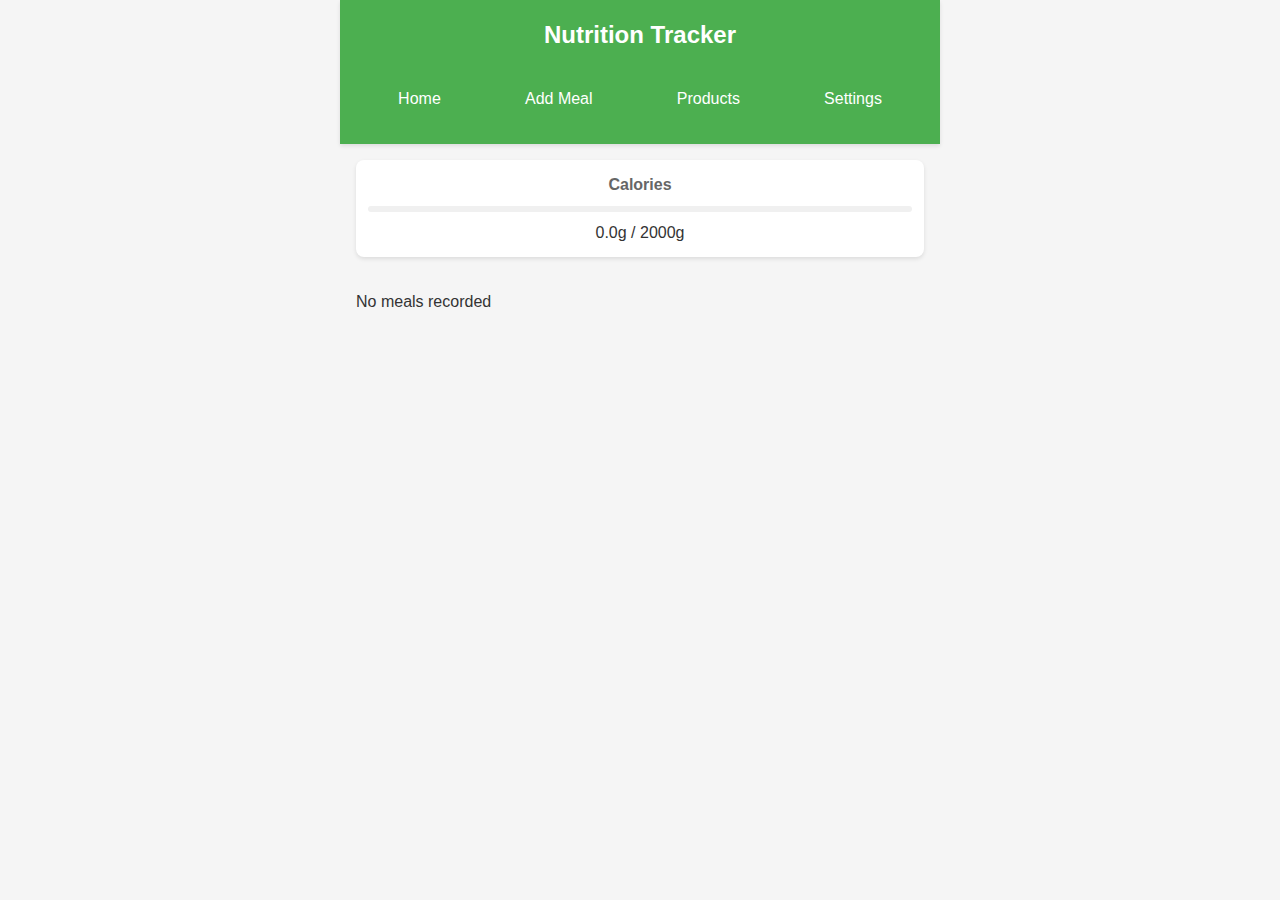
<file: index.html>
<!DOCTYPE html>
<html lang="en">

<head>
    <meta charset="UTF-8">
    <meta name="viewport" content="width=device-width, initial-scale=1.0">
    <meta name="theme-color" content="#4CAF50">
    <title>Nutrition Tracker</title>
    <link rel="manifest" href="manifest.json">
    <link rel="stylesheet" href="css/styles.css">
    <link rel="icon" type="image/png" href="icons/icon-192x192.png">
</head>

<body>
    <div class="app">
        <header>
            <h1>Nutrition Tracker</h1>
            <nav>
                <a href="index.html" class="active">Home</a>
                <a href="add-meal.html">Add Meal</a>
                <a href="products.html">Products</a>
                <a href="settings.html">Settings</a>
            </nav>
        </header>

        <main id="app-content">
            <div class="daily-summary" id="dailySummary"></div>
            <div class="meals-list" id="mealsList"></div>
        </main>
    </div>

    <script>
        // Register service worker
        if ('serviceWorker' in navigator) {
            navigator.serviceWorker.register('/sw.mjs')
                .then(registration => console.log('ServiceWorker registered'))
                .catch(error => console.log('ServiceWorker registration failed:', error));
        }
    </script>
    <script type="module">
        import { NutritionService } from './js/services/nutritionService.mjs';
        import { getTypedElementById } from './js/utils/html.mjs';

        /** @typedef {import('./js/services/nutritionService.mjs').Settings} Settings */
        /** @typedef {import('./js/services/nutritionService.mjs').Meal} Meal */
        /** @typedef {import('./js/services/nutritionService.mjs').DailyTotals} DailyTotals */

        /** @type {NutritionService} */
        const service = new NutritionService();
        /** @type {HTMLDivElement} */
        const dailySummary = getTypedElementById('dailySummary');
        /** @type {HTMLDivElement} */
        const mealsList = getTypedElementById('mealsList');

        /**
         * Renders a nutrient card with progress bar
         * @param {string} name - Name of the nutrient
         * @param {number} value - Current value
         * @param {number|null} goal - Target value
         * @returns {string} HTML string for the nutrient card
         */
        function renderNutrientCard(name, value, goal) {
            if (!goal) return '';
            return `
                <div class="nutrient-card">
                    <h3>${name}</h3>
                    <div class="progress-bar">
                        <div class="progress" style="width: ${(value / goal * 100)}%"></div>
                    </div>
                    <p>${value?.toFixed(1) || 0}g / ${goal}g</p>
                </div>
            `;
        }

        /**
         * Renders the daily nutrition summary
         * @param {DailyTotals} totals - Current day's nutrition totals
         * @param {Settings} settings - User's nutrition goals
         */
        function renderDailySummary(totals, settings) {
            console.log('Rendering nutrition summary...');
            dailySummary.innerHTML = `
                ${renderNutrientCard('Calories', totals.calories, settings.targetCalories)}
                ${renderNutrientCard('Fats', totals.fats, settings.targetFat)}
                ${renderNutrientCard('Protein', totals.protein, settings.targetProtein)}
                ${renderNutrientCard('Carbs', totals.carbs, settings.targetCarbs)}
            `;
        }

        /**
         * Calculate daily totals from meals
         * @param {Meal[]} meals
         * @returns {DailyTotals}
         */
        function sumMeals(meals) {
            return {
                calories: meals.reduce((sum, meal) => sum + meal.totalCalories, 0),
                fats: meals.reduce((sum, meal) => sum + meal.totalFat, 0),
                protein: meals.reduce((sum, meal) => sum + meal.totalProtein, 0),
                carbs: meals.reduce((sum, meal) => sum + meal.totalCarbs, 0)
            };
        }

        /**
         * Renders the meals list grouped by date
         * @param {Meal[]} meals - List of meals to render
         */
        function renderMealsList(meals) {
            console.log('Rendering meals list...');
            if (meals.length === 0) {
                mealsList.innerHTML = '<p>No meals recorded</p>';
                return;
            }

            // Group meals by date
            const mealsByDate = meals.reduce((groups, meal) => {
                const date = meal.date;
                if (!groups[date]) {
                    groups[date] = [];
                }
                groups[date].push(meal);
                return groups;
            }, {});

            // Sort dates in descending order
            const sortedDates = Object.keys(mealsByDate).sort().reverse();

            mealsList.innerHTML = sortedDates.map(date => {
                const dayMeals = mealsByDate[date];
                const dayTotals = sumMeals(dayMeals);
                const dateObj = new Date(date);
                const isToday = date === new Date().toISOString().split('T')[0];
                const dateDisplay = isToday ? 'Today' : dateObj.toLocaleDateString();

                return `
                    <div class="day-group">
                        <div class="day-header">
                            <h3>${dateDisplay}</h3>
                            <div class="day-totals">
                                <span>${dayTotals.calories} cal</span>
                                <span>F: ${dayTotals.fats}g</span>
                                <span>P: ${dayTotals.protein}g</span>
                                <span>C: ${dayTotals.carbs}g</span>
                            </div>
                        </div>
                        ${dayMeals.map(meal => `
                            <div class="meal-entry">
                                <div class="meal-header">
                                    <span class="meal-time">${new Date(meal.timestamp).toLocaleTimeString()}</span>
                                    <span class="meal-total">${meal.totalCalories} cal</span>
                                </div>
                                <div class="meal-details">
                                    ${meal.products.map(p => `
                                        <div class="product-line">
                                            <span>${p.productName}</span>
                                            <span>${p.grams}g</span>
                                            <span>${p.calories} cal</span>
                                        </div>
                                    `).join('')}
                                </div>
                                <div class="meal-nutrients">
                                    <span>F: ${meal.totalFat}g</span>
                                    <span>P: ${meal.totalProtein}g</span>
                                    <span>C: ${meal.totalCarbs}g</span>
                                </div>
                            </div>
                        `).join('')}
                    </div>
                `;
            }).join('');
        }

        try {
            console.log('Loading content...');
            const settings = await service.getSettings();
            console.log('Settings loaded:', settings);

            const allMeals = await service.getMealHistory();
            console.log('Meals loaded:', allMeals);

            const todayMeals = allMeals.filter(m =>
                m.date === new Date().toISOString().split('T')[0]
            );
            const totals = sumMeals(todayMeals);
            console.log('Totals calculated:', totals);

            renderDailySummary(totals, settings);
            renderMealsList(allMeals);
        } catch (error) {
            console.error('Error loading content:', error);
        }
    </script>
</body>

</html>
</file>
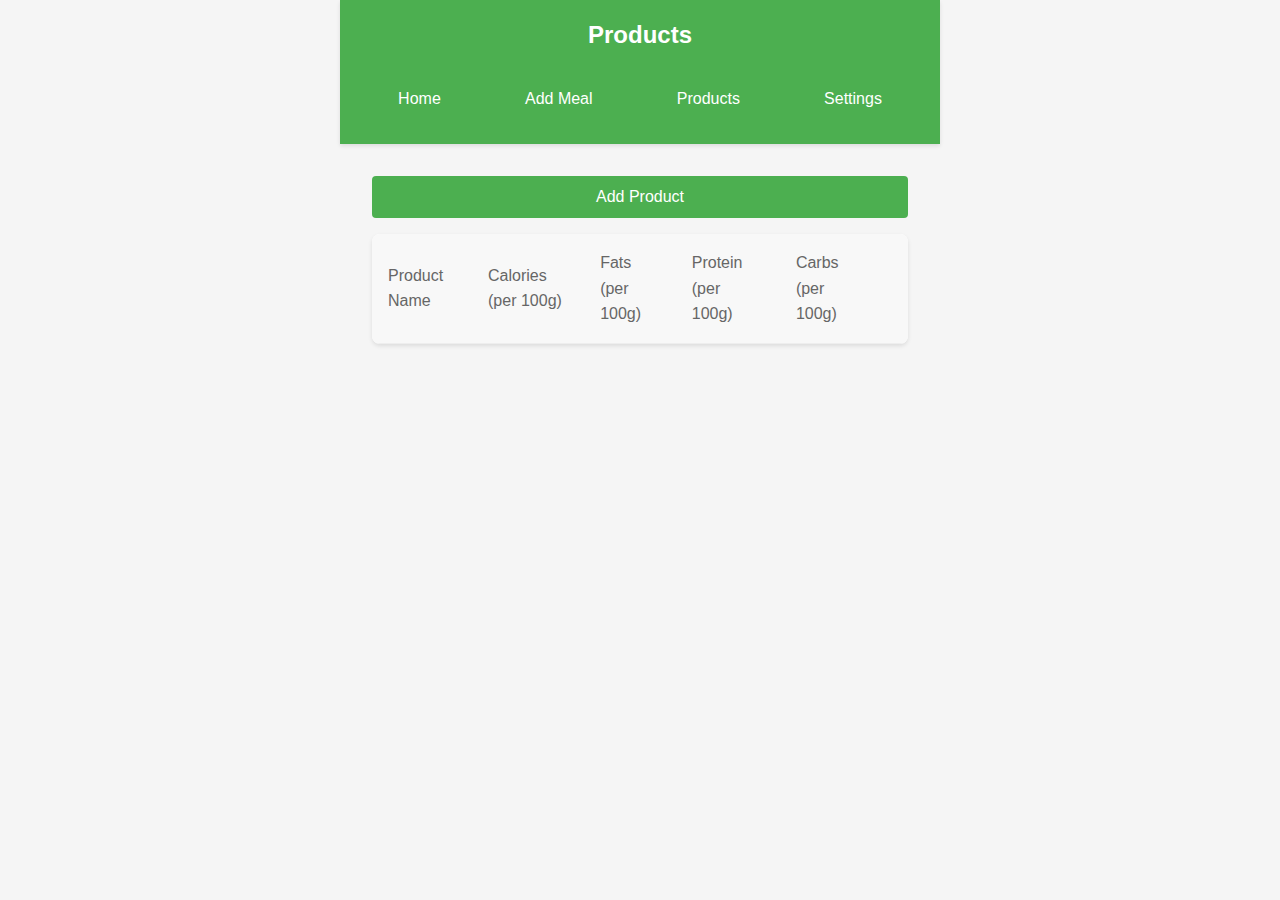
<file: products.html>
<!DOCTYPE html>
<html lang="en">

<head>
    <meta charset="UTF-8">
    <meta name="viewport" content="width=device-width, initial-scale=1.0">
    <meta name="theme-color" content="#4CAF50">
    <title>Products - Nutrition Tracker</title>
    <link rel="manifest" href="manifest.json">
    <link rel="stylesheet" href="css/styles.css">
    <link rel="icon" type="image/png" href="icons/icon-192x192.png">
</head>

<body>
    <div class="app">
        <header>
            <h1>Products</h1>
            <nav>
                <a href="index.html">Home</a>
                <a href="add-meal.html">Add Meal</a>
                <a href="products.html" class="active">Products</a>
                <a href="settings.html">Settings</a>
            </nav>
        </header>

        <main id="app-content">
            <div class="products-container">
                <button id="addNewBtn" class="add-product-btn">Add Product</button>
                <div class="products-table-container">
                    <table class="products-table">
                        <thead>
                            <tr>
                                <th>Product Name</th>
                                <th>Calories (per 100g)</th>
                                <th>Fats (per 100g)</th>
                                <th>Protein (per 100g)</th>
                                <th>Carbs (per 100g)</th>
                                <th></th>
                            </tr>
                        </thead>
                        <tbody id="productsTableBody">
                            <!-- Products will be inserted here -->
                        </tbody>
                    </table>
                </div>
            </div>
        </main>
    </div>

    <script>
        // Register service worker
        if ('serviceWorker' in navigator) {
            navigator.serviceWorker.register('/sw.mjs')
                .then(registration => console.log('ServiceWorker registered'))
                .catch(error => console.log('ServiceWorker registration failed:', error));
        }
    </script>
    <script type="module">
        import { NutritionService } from './js/services/nutritionService.mjs';
        import { getTypedElementById } from './js/utils/html.mjs';

        /** @typedef {import('./js/services/nutritionService.mjs').Product} Product */
        /** @typedef {import('./js/services/nutritionService.mjs').AddProductRequest} AddProductRequest */

        /** @type {NutritionService} */
        const service = new NutritionService();
        /** @type {HTMLTableSectionElement} */
        const tableBody = getTypedElementById('productsTableBody');
        /** @type {HTMLButtonElement} */
        const addNewBtn = getTypedElementById('addNewBtn');

        /**
         * Creates a new product row for input
         * @returns {HTMLTableRowElement}
         */
        function createNewProductRow() {
            const row = document.createElement('tr');
            row.className = 'new-product-row';
            row.innerHTML = `
                <td><input type="text" class="product-input" name="name" placeholder="Product name" required></td>
                <td><input type="number" class="product-input" name="calories" placeholder="Calories" required></td>
                <td><input type="number" class="product-input" name="fats" placeholder="Fats" required></td>
                <td><input type="number" class="product-input" name="protein" placeholder="Protein" required></td>
                <td><input type="number" class="product-input" name="carbs" placeholder="Carbs" required></td>
                <td>
                    <button class="confirm-btn">✓</button>
                    <button class="cancel-btn">✕</button>
                </td>
            `;

            // Add event listeners
            const confirmBtn = row.querySelector('.confirm-btn');
            const cancelBtn = row.querySelector('.cancel-btn');

            confirmBtn.addEventListener('click', async () => {
                const inputs = row.querySelectorAll('.product-input');
                const values = {};
                let isValid = true;

                inputs.forEach(input => {
                    const inputEl = /** @type {HTMLInputElement} */ (input);
                    values[inputEl.name] = inputEl.value;
                    if (!inputEl.value) {
                        isValid = false;
                        inputEl.classList.add('error');
                    }
                });

                if (!isValid) {
                    return;
                }

                try {
                    await service.addProduct(/** @type {AddProductRequest} */ (values));
                    row.remove();
                    loadProducts(); // Refresh the list
                } catch (error) {
                    alert(error.message);
                }
            });

            cancelBtn.addEventListener('click', () => {
                row.remove();
                addNewBtn.disabled = false;
            });

            return row;
        }

        /**
         * Creates a row for an existing product
         * @param {Product} product
         * @returns {HTMLTableRowElement}
         */
        function createProductRow(product) {
            const row = document.createElement('tr');
            row.innerHTML = `
                <td>${product.name}</td>
                <td>${product.calories}</td>
                <td>${product.fat}</td>
                <td>${product.protein}</td>
                <td>${product.carbs}</td>
                <td>
                    <button class="delete-btn" title="Delete product">×</button>
                </td>
            `;

            // Add delete functionality
            const deleteBtn = row.querySelector('.delete-btn');
            deleteBtn.addEventListener('click', async () => {
                if (confirm(`Are you sure you want to delete "${product.name}"?`)) {
                    try {
                        await service.deleteProduct(product.id);
                        row.remove();
                    } catch (error) {
                        console.error('Error deleting product:', error);
                        alert('Failed to delete product');
                    }
                }
            });

            return row;
        }

        async function loadProducts() {
            try {
                const products = await service.getAllProducts();
                tableBody.innerHTML = '';
                products.forEach(product => {
                    tableBody.appendChild(createProductRow(product));
                });
            } catch (error) {
                console.error('Error loading products:', error);
                alert('Failed to load products');
            }
        }

        // Add event listeners
        addNewBtn.addEventListener('click', () => {
            const newRow = createNewProductRow();
            tableBody.insertBefore(newRow, tableBody.firstChild);
            addNewBtn.disabled = true;
            newRow.querySelector('input').focus();
        });

        // Load products when the page loads
        document.addEventListener('DOMContentLoaded', loadProducts);
    </script>
</body>

</html>
</file>
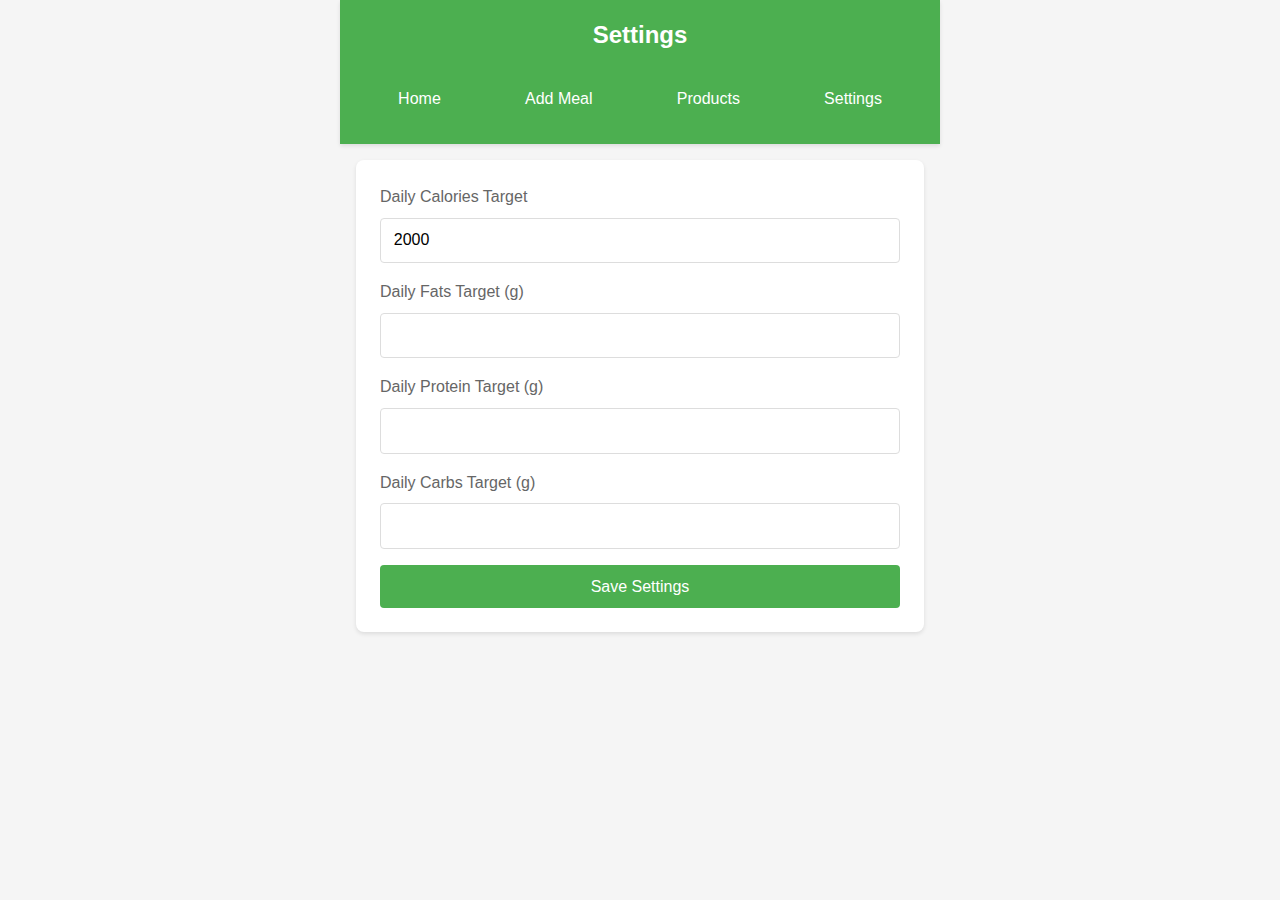
<file: settings.html>
<!DOCTYPE html>
<html lang="en">

<head>
    <meta charset="UTF-8" />
    <meta name="viewport" content="width=device-width, initial-scale=1.0" />
    <meta name="theme-color" content="#4CAF50" />
    <title>Settings - Nutrition Tracker</title>
    <link rel="manifest" href="manifest.json" />
    <link rel="stylesheet" href="css/styles.css" />
    <link rel="icon" type="image/png" href="icons/icon-192x192.png" />
</head>

<body>
    <div class="app">
        <header>
            <h1>Settings</h1>
            <nav>
                <a href="index.html">Home</a>
                <a href="add-meal.html">Add Meal</a>
                <a href="products.html">Products</a>
                <a href="settings.html" class="active">Settings</a>
            </nav>
        </header>

        <main>
            <form id="settingsForm" class="settings-form">
                <div class="form-group">
                    <label for="caloriesTarget">Daily Calories Target</label>
                    <input type="number" id="caloriesTarget" required />
                </div>
                <div class="form-group">
                    <label for="fatsTarget">Daily Fats Target (g)</label>
                    <input type="number" id="fatsTarget" />
                </div>
                <div class="form-group">
                    <label for="proteinTarget">Daily Protein Target (g)</label>
                    <input type="number" id="proteinTarget" />
                </div>
                <div class="form-group">
                    <label for="carbsTarget">Daily Carbs Target (g)</label>
                    <input type="number" id="carbsTarget" />
                </div>
                <button type="submit">Save Settings</button>
            </form>
        </main>
    </div>

    <script>
        // Register service worker
        if ('serviceWorker' in navigator) {
            navigator.serviceWorker.register('/sw.mjs')
                .then(registration => console.log('ServiceWorker registered'))
                .catch(error => console.log('ServiceWorker registration failed:', error));
        }
    </script>
    <script type="module">
        import { NutritionService } from './js/services/nutritionService.mjs';
        import { getTypedElementById } from './js/utils/html.mjs';

        /** @type {NutritionService} */
        const service = new NutritionService();

        /** @type {HTMLFormElement} */
        const form = getTypedElementById('settingsForm');
        /** @type {HTMLInputElement} */
        const caloriesEl = getTypedElementById('caloriesTarget');
        /** @type {HTMLInputElement} */
        const fatsEl = getTypedElementById('fatsTarget');
        /** @type {HTMLInputElement} */
        const proteinEl = getTypedElementById('proteinTarget');
        /** @type {HTMLInputElement} */
        const carbsEl = getTypedElementById('carbsTarget');

        try {
            const settings = await service.getSettings();

            if (!settings) {
                alert('No settings found. Please set your target values.');
            } else {
                caloriesEl.value = settings.targetCalories?.toString() ?? '';
                fatsEl.value = settings.targetFat?.toString() ?? '';
                proteinEl.value = settings.targetProtein?.toString() ?? '';
                carbsEl.value = settings.targetCarbs?.toString() ?? '';
            }
        } catch (err) {
            console.error('Error fetching settings:', err);
            alert('Failed to load settings. Please see console for details.');
        }

        form.addEventListener('submit', async (event) => {
            event.preventDefault();
            try {
                const newSettings = {
                    targetCalories: Number(caloriesEl.value),
                    targetFat: fatsEl.value ? Number(fatsEl.value) : null,
                    targetProtein: proteinEl.value ? Number(proteinEl.value) : null,
                    targetCarbs: carbsEl.value ? Number(carbsEl.value) : null,
                };

                await service.saveSettings(newSettings);
                window.location.href = 'index.html';
            } catch (err) {
                console.error('Error saving settings:', err);
                alert('Failed to save settings. Please see console for details.');
            }
        });
    </script>
</body>

</html>
</file>
<file: css/styles.css>
* {
    margin: 0;
    padding: 0;
    box-sizing: border-box;
}

body {
    font-family: -apple-system, BlinkMacSystemFont, 'Segoe UI', Roboto, Oxygen, Ubuntu, Cantarell, sans-serif;
    line-height: 1.6;
    background-color: #f5f5f5;
    color: #333;
}

.app {
    max-width: 600px;
    margin: 0 auto;
    padding: 1rem;
}

header {
    background-color: #4CAF50;
    color: white;
    padding: 1rem;
    margin: -1rem -1rem 1rem -1rem;
    box-shadow: 0 2px 4px rgba(0,0,0,0.1);
}

h1 {
    font-size: 1.5rem;
    margin: 0;
    margin-bottom: 1rem;
    text-align: center;
}

nav {
    display: flex;
    justify-content: space-around;
    padding: 0.5rem 0;
}

nav a {
    color: white;
    text-decoration: none;
    padding: 0.5rem;
    border-radius: 4px;
    transition: background-color 0.2s;
}

nav a:hover {
    background-color: rgba(255, 255, 255, 0.1);
}

h2 {
    font-size: 1.2rem;
    margin-bottom: 1rem;
    color: #2c2c2c;
}

.form-group {
    margin-bottom: 1rem;
}

label {
    display: block;
    margin-bottom: 0.5rem;
    color: #666;
}

input {
    width: 100%;
    padding: 0.8rem;
    border: 1px solid #ddd;
    border-radius: 4px;
    font-size: 1rem;
}

button {
    background-color: #4CAF50;
    color: white;
    padding: 0.8rem 1.5rem;
    border: none;
    border-radius: 4px;
    cursor: pointer;
    width: 100%;
    font-size: 1rem;
    transition: background-color 0.2s;
}

button:hover {
    background-color: #45a049;
}

/* Nutrition Summary */
.nutrition-summary {
    display: grid;
    grid-template-columns: repeat(auto-fit, minmax(140px, 1fr));
    gap: 1rem;
    margin-bottom: 2rem;
}

.nutrient-card {
    background-color: white;
    padding: 1rem;
    border-radius: 8px;
    box-shadow: 0 2px 4px rgba(0,0,0,0.1);
    text-align: center;
}

.nutrient-card h3 {
    font-size: 1rem;
    margin-bottom: 0.5rem;
    color: #666;
}

.progress-bar {
    height: 6px;
    background-color: #f0f0f0;
    border-radius: 3px;
    margin: 0.5rem 0;
    overflow: hidden;
}

.progress {
    height: 100%;
    background-color: #4CAF50;
    transition: width 0.3s ease;
}

/* Meals List */
.meals-list {
    margin-top: 2rem;
}

.meal-entry {
    background-color: white;
    padding: 1rem;
    border-radius: 8px;
    margin-bottom: 1rem;
    box-shadow: 0 2px 4px rgba(0,0,0,0.1);
}

.meal-header {
    display: flex;
    justify-content: space-between;
    margin-bottom: 0.5rem;
    padding-bottom: 0.5rem;
    border-bottom: 1px solid #eee;
}

.meal-time {
    color: #666;
}

.meal-total {
    font-weight: bold;
    color: #4CAF50;
}

.product-line {
    display: flex;
    justify-content: space-between;
    padding: 0.5rem 0;
    border-bottom: 1px solid #f5f5f5;
}

/* Search and Add Meal */
.search-container {
    margin-bottom: 1rem;
}

.search-results {
    background-color: white;
    border-radius: 4px;
    box-shadow: 0 2px 4px rgba(0,0,0,0.1);
    margin-top: 0.5rem;
}

.search-result {
    padding: 1rem;
    border-bottom: 1px solid #f5f5f5;
    cursor: pointer;
}

.search-result:hover {
    background-color: #f9f9f9;
}

.selected-products {
    margin: 1rem 0;
}

.selected-product {
    background-color: white;
    padding: 1rem;
    border-radius: 4px;
    margin-bottom: 0.5rem;
    display: flex;
    justify-content: space-between;
    align-items: flex-start;
    gap: 1rem;
    box-shadow: 0 2px 4px rgba(0,0,0,0.1);
}

.product-info {
    flex-grow: 1;
    display: flex;
    flex-direction: column;
    gap: 0.5rem;
}

.grams-input {
    width: 100px;
}

/* Settings Form */
.settings-form {
    background-color: white;
    padding: 1.5rem;
    border-radius: 8px;
    box-shadow: 0 2px 4px rgba(0,0,0,0.1);
}

/* Add Product Form */
.product-form {
    background-color: white;
    padding: 1.5rem;
    border-radius: 8px;
    box-shadow: 0 2px 4px rgba(0,0,0,0.1);
}

/* Load More */
.load-more {
    text-align: center;
    margin: 2rem 0;
}

.load-more button {
    width: auto;
    padding: 0.5rem 2rem;
}

@media (max-width: 480px) {
    .app {
        padding: 0.5rem;
    }
    
    header {
        margin: -0.5rem -0.5rem 1rem -0.5rem;
    }
    
    .nutrition-summary {
        grid-template-columns: 1fr 1fr;
    }
    
    .product-info {
        flex-direction: column;
        align-items: flex-start;
        gap: 0.5rem;
    }
    
    .selected-product {
        flex-direction: column;
        gap: 0.5rem;
    }
    
    .selected-product button {
        width: 100%;
    }
} 

.form-section-title {
    font-size: 1rem;
    color: #666;
    margin: 1.5rem 0 1rem;
    padding-bottom: 0.5rem;
    border-bottom: 1px solid #eee;
}

.product-name {
    font-weight: 500;
    margin-bottom: 0.25rem;
}

.product-nutrients {
    display: flex;
    gap: 1rem;
    color: #666;
    font-size: 0.9rem;
}

.product-nutrients span {
    white-space: nowrap;
}

.meal-nutrients {
    display: flex;
    gap: 1rem;
    padding-top: 0.5rem;
    margin-top: 0.5rem;
    border-top: 1px solid #eee;
    color: #666;
    font-size: 0.9rem;
}

.meal-nutrients span {
    white-space: nowrap;
}

.day-group {
    margin-bottom: 2rem;
}

.day-header {
    display: flex;
    justify-content: space-between;
    align-items: center;
    margin-bottom: 1rem;
    padding: 0.5rem 1rem;
    background-color: #f8f8f8;
    border-radius: 8px;
}

.day-header h3 {
    font-size: 1.1rem;
    color: #333;
    margin: 0;
}

.day-totals {
    display: flex;
    gap: 1rem;
    color: #666;
    font-size: 0.9rem;
}

.day-totals span {
    white-space: nowrap;
}

.day-totals span:first-child {
    color: #4CAF50;
    font-weight: 500;
}

/* Products Table */
.products-container {
    padding: 1rem;
}

.add-product-btn {
    margin-bottom: 1rem;
    background-color: #4CAF50;
    color: white;
    border: none;
    padding: 0.75rem 1.5rem;
    border-radius: 4px;
    cursor: pointer;
    font-weight: 500;
}

.add-product-btn:hover {
    background-color: #45a049;
}

.add-product-btn:disabled {
    background-color: #cccccc;
    cursor: not-allowed;
}

.products-table-container {
    background-color: white;
    border-radius: 8px;
    box-shadow: 0 2px 4px rgba(0,0,0,0.1);
    overflow-x: auto;
}

.products-table {
    width: 100%;
    border-collapse: collapse;
}

.products-table th,
.products-table td {
    padding: 1rem;
    text-align: left;
    border-bottom: 1px solid #eee;
}

.products-table th {
    background-color: #f8f8f8;
    font-weight: 500;
    color: #666;
}

.products-table tr:last-child td {
    border-bottom: none;
}

.new-product-row {
    background-color: #f0f9f0;
}

.new-product-row input {
    width: 100%;
    padding: 0.5rem;
    border: 1px solid #ddd;
    border-radius: 4px;
    font-size: 0.9rem;
}

.new-product-row input.error {
    border-color: #ff4444;
    background-color: #fff8f8;
}

.confirm-btn,
.cancel-btn {
    padding: 0.25rem 0.5rem;
    border: none;
    border-radius: 4px;
    cursor: pointer;
    margin-left: 0.5rem;
}

.confirm-btn {
    background-color: #4CAF50;
    color: white;
}

.confirm-btn:hover {
    background-color: #45a049;
}

.cancel-btn {
    background-color: #ff4444;
    color: white;
}

.cancel-btn:hover {
    background-color: #ff3333;
}

.delete-btn {
    background: none;
    border: none;
    padding: 0.25rem;
    cursor: pointer;
    font-size: 1.5rem;
    font-weight: bold;
    opacity: 0.6;
    transition: opacity 0.2s, color 0.2s;
    width: auto;
    color: #666;
    line-height: 1;
    display: flex;
    align-items: center;
    justify-content: center;
}

.delete-btn:hover {
    opacity: 1;
    background: none;
    color: #ff4444;
}

.daily-summary {
    display: flex;
    justify-content: space-between;
    gap: 0.75rem;
    margin-bottom: 2rem;
}

.nutrient-card {
    background-color: white;
    padding: 0.75rem;
    border-radius: 8px;
    box-shadow: 0 2px 4px rgba(0,0,0,0.1);
    text-align: center;
    flex: 1;
    min-width: 120px;
}

@media (max-width: 480px) {
    .daily-summary {
        flex-wrap: wrap;
    }
    
    .nutrient-card {
        flex: 1 1 calc(50% - 0.75rem);
        min-width: unset;
    }
}
</file>
